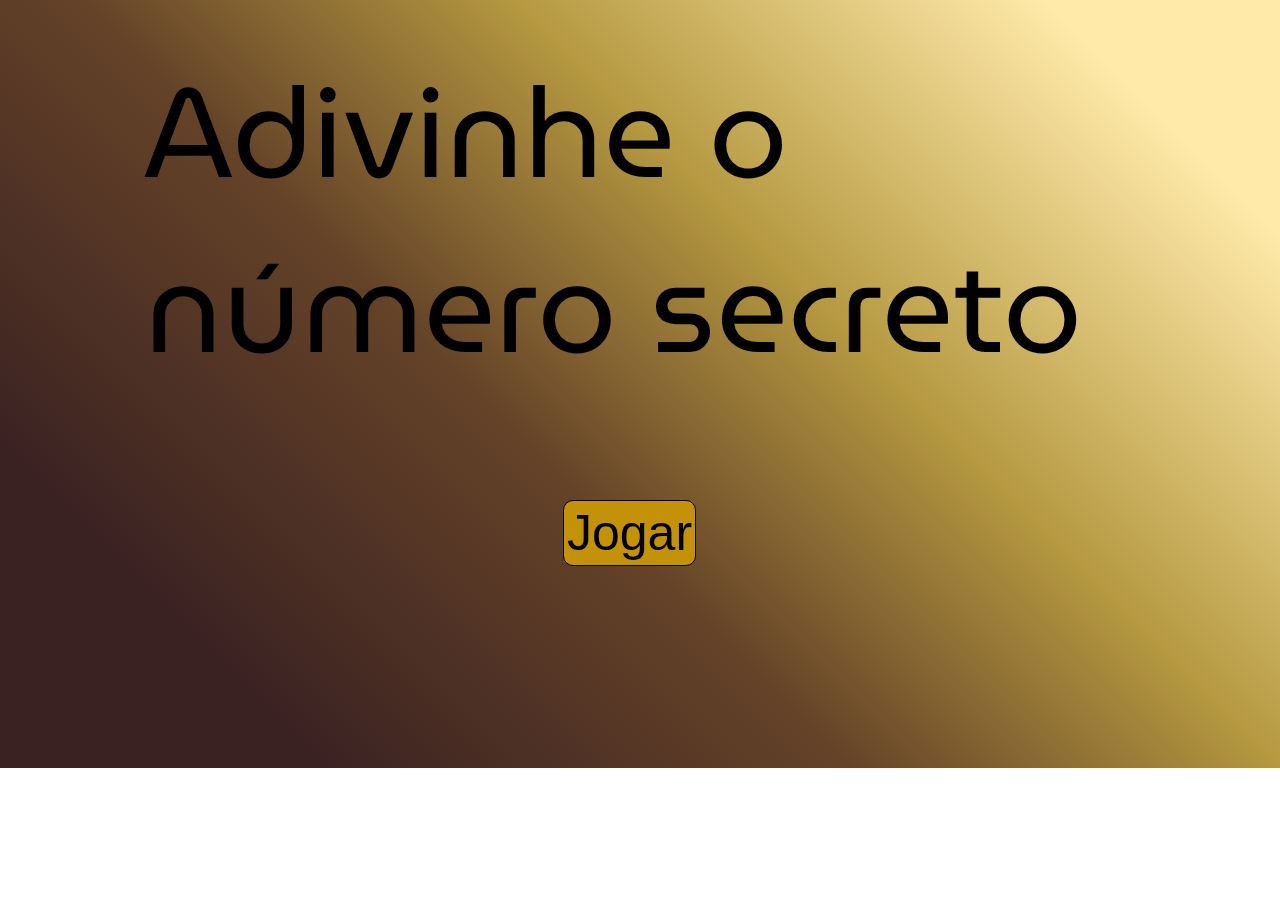
<file: index.html>
<!DOCTYPE html>
<html>
    <head>
        <meta charset="utf-8">
        <meta http-equiv="X-UA-Compatible" content="IE=edge">
        <title>Número secreto</title>
        <meta name="description" content="">
        <meta name="viewport" content="width=device-width, initial-scale=1">
        <link rel="stylesheet" href="style.css">
        <link rel="icon" href="icon.png" type="image/png">
    </head>
    <body>
    <a href="play.html">Jogar</a>
    </body>
</html>
</file>
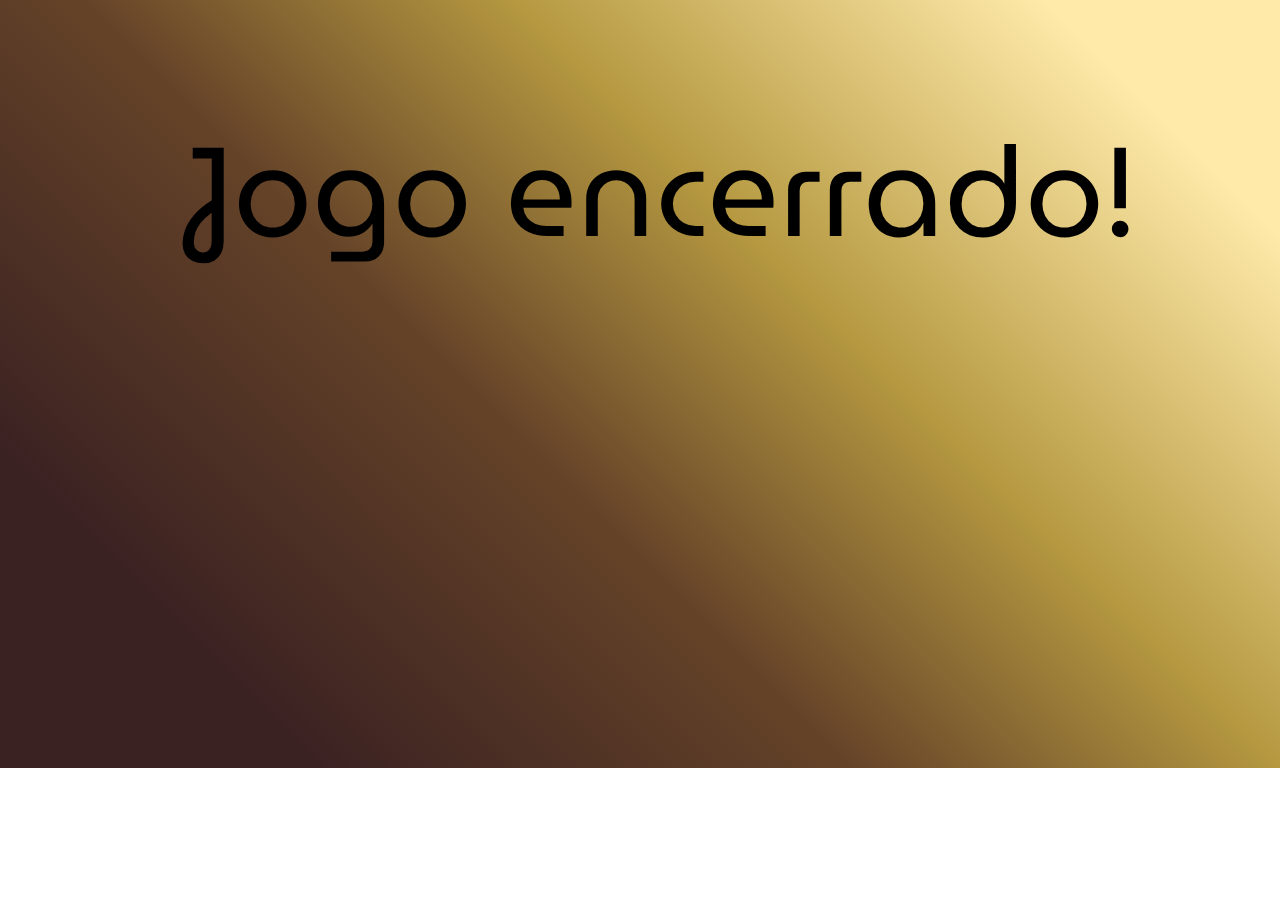
<file: lobby.html>
<!DOCTYPE html>
<html>
    <head>
        <meta charset="utf-8">
        <meta http-equiv="X-UA-Compatible" content="IE=edge">
        <title>Jogo encerrado</title>
        <meta name="description" content="">
        <meta name="viewport" content="width=device-width, initial-scale=1">
        <link rel="stylesheet" href="style1.css">
        <link rel="icon" href="icon.png" type="image/png">
    </head>
    <body>
     <script>setTimeout(function(){
            window.close();
        }, 5000);</script>
    </body>

</html>
</file>
<file: style.css>
body {
    background-image: url(Background.png);
    background-repeat: no-repeat;
}

a {
    text-decoration: none;
    padding: 3px;
    color: black;
    background-color: rgb(196, 146, 8);
    border: 1.5px solid black;
    border-radius: 10px;
    position: absolute;
    top: 500px;
    left: 563px;
    transition: ease-in 0.5s, ease 0.5s, ease-out 0.5s;
    font-size: 50px;
    font-family: 'Poppins', sans-serif, serif, 'Roboto', sans-serif, serif, 'Trebuchet MS', sans-serif, serif;
}

a:hover {
    transition: ease-in 0.5s, ease 0.5s, ease-out 0.5s;
    background-color:rgb(206, 151, 0);
   transform: translateY(-3px);
   
}

.meu-modal-adivinha {
    font-family: cursive;
    border: 3px solid rgb(196, 146, 8) !important;
    border-radius: 15px !important;
    box-shadow: 0 4px 15px rgba(250, 248, 248, 0.2);
     background-color: #010029; 
}

.meu-botao-confirmar {
    background-color: rgb(196, 146, 8) !important; 
    color: #010029 !important;
    font-weight: bold !important;
    border: none !important;
    transition: background-color 0.3s;
}

.meu-botao-confirmar:hover {
    background-color: rgb(206, 151, 0) !important;
}

.swal2-input {
    border: 2px solid #0300a5 !important;
    border-radius: 5px !important;
    font-size: 1.1em !important;
    text-align: center !important;
}

/* Estilo para o botão Cancelar/Encerrar */
.meu-botao-cancelar {
    /* Cor de fundo mais neutra ou de perigo */
    background-color: #6c757d !important; 
    color: white !important;
    font-weight: bold !important;
    border: none !important;
    margin-right: 15px !important; /* Afasta um pouco do botão principal */
    transition: background-color 0.3s;
}

.meu-botao-cancelar:hover {
    background-color: #5a6268 !important;
}
</file>
<file: style1.css>
body {
    background-image: url(Background\ \(1\).png);
    background-repeat: no-repeat;
}

a {
    text-decoration: none;
    padding: 3px;
    color: black;
    background-color: rgb(196, 146, 8);
    border: 1.5px solid black;
    border-radius: 10px;
    position: absolute;
    top: 500px;
    left: 563px;
    transition: ease-in 0.5s, ease 0.5s, ease-out 0.5s;
    font-size: 50px;
    font-family: 'Poppins', sans-serif, serif, 'Roboto', sans-serif, serif, 'Trebuchet MS', sans-serif, serif;
}

a:hover {
    transition: ease-in 0.5s, ease 0.5s, ease-out 0.5s;
    background-color:rgb(206, 151, 0);
   transform: translateY(-3px);
   
}
</file>
